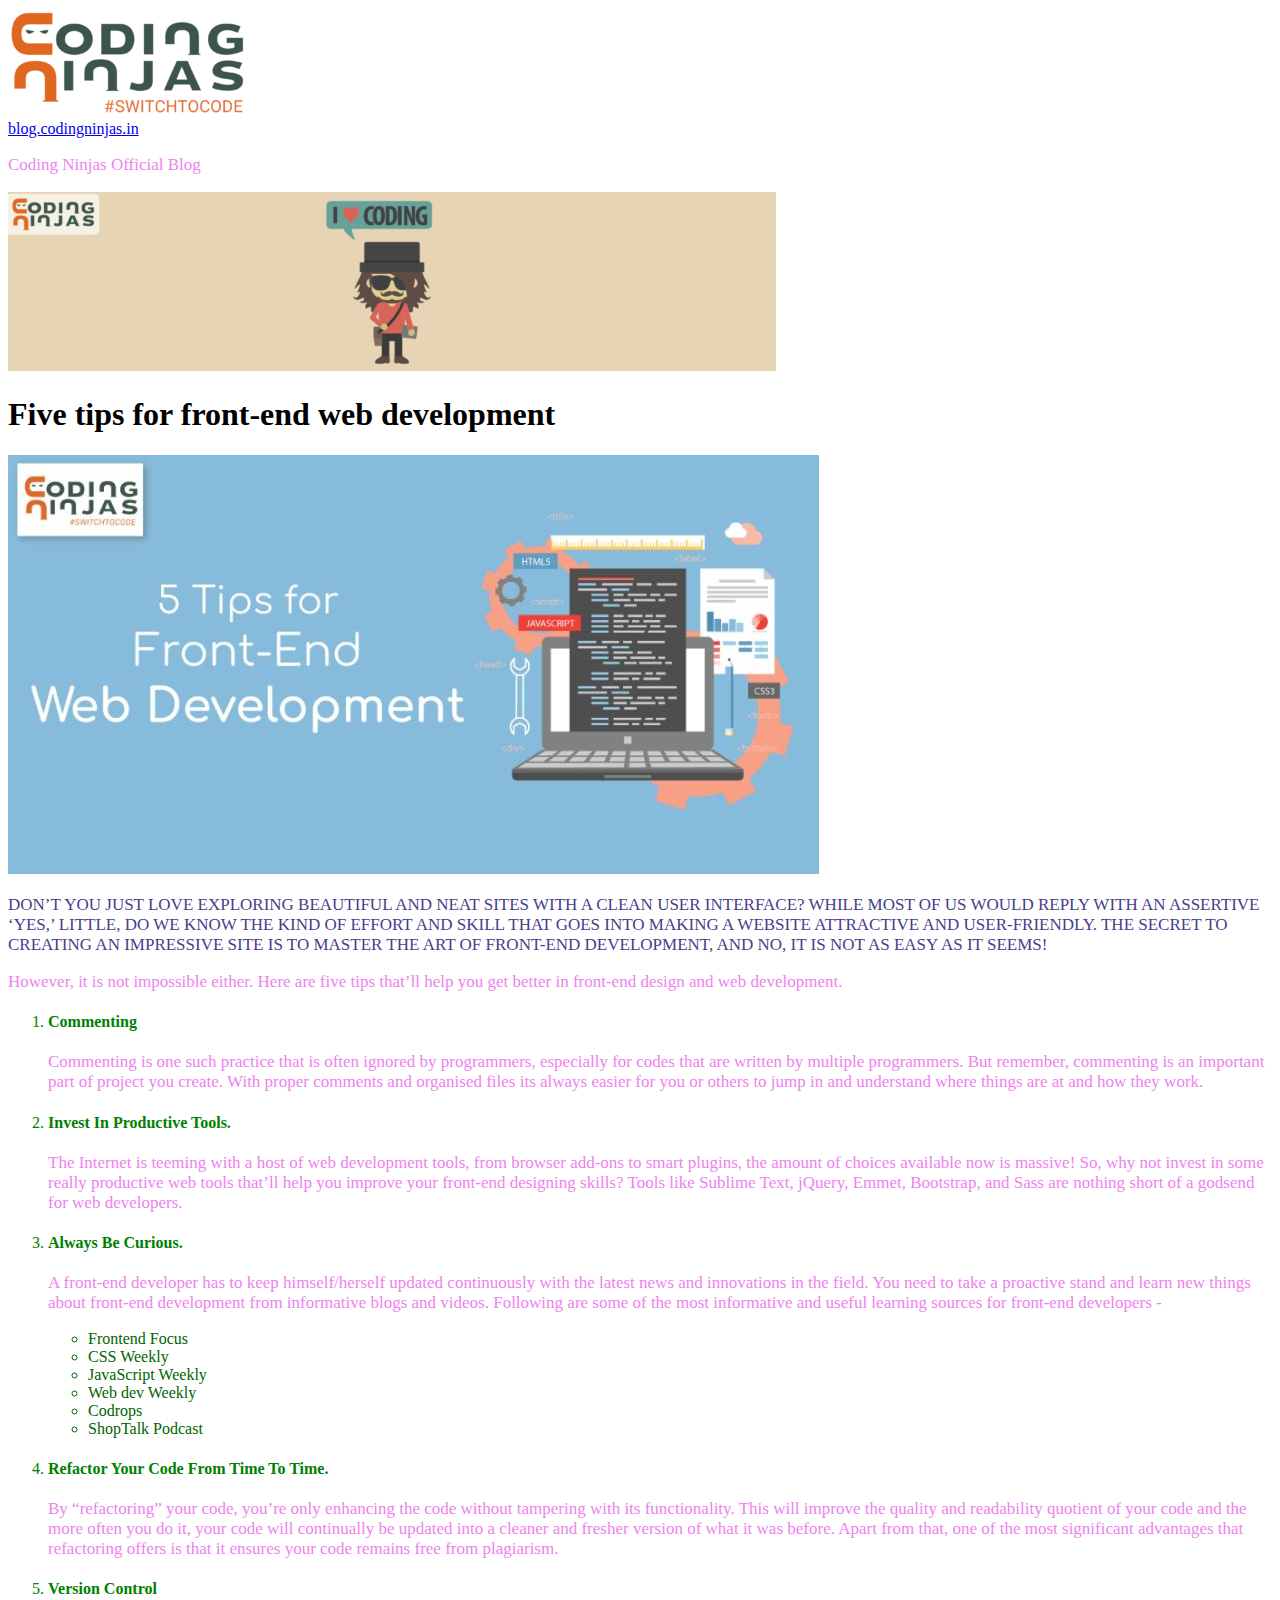
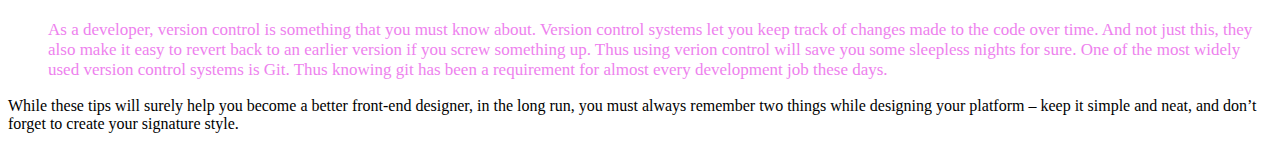
<file: index.html>
<!DOCTYPE html>
<html>
<head>
	<meta charset="utf-8">
	<meta name="viewport" content="width=device-width, initial-scale=1">
	<title>PCLYST</title>

	<link rel="stylesheet" type="text/css" href="style.css">
</head>

<body>
	<!--Header-->
	<header id = "blog-header">
		<!--logo-->
		<a href="http://blog.codingninjas.in">
			<img src="Blog Page Structure/image/logo_switchtocode.png" alt="coding ninjas logo">
		</a>
		<br>
		<a href="http://blog.codingninjas.in">blog.codingninjas.in</a>
		<p>
			Coding Ninjas Official Blog
		</p>

		<div id="banner">
			<img src="Blog Page Structure/image/coding_ninjas.png" alt="coding Ninja banner">
		</div>
	</header>

	<main>
		<header>
			<h1>Five tips for front-end web development</h1>

			<img src="Blog Page Structure/image/five-tips-for-front-end-web-development.jpg" alt="coding Ninja Slider">
		</header>

		<div>
			<p class="colordarkbl">
				Don’t you just love exploring beautiful and neat sites with a clean user interface? While most of us would reply with an assertive ‘YES,’ little, do we know the kind of effort and skill that goes into making a website attractive and user-friendly. The secret to creating an impressive site is to master the art of front-end development, and no, it is not as easy as it seems!
			</p>
			<p>
				However, it is not impossible either. Here are five tips that’ll help you get better in front-end design and web development.
			</p>
		</div>

		<div id="list">
			<ol>
				<li><h4>Commenting</h4>
				<p>Commenting is one such practice that is often ignored by programmers, especially for codes that are written by multiple programmers. But remember, commenting is an important part of project you create. With proper comments and organised files its always easier for you or others to jump in and understand where things are at and how they work.</p>
				</li>

				<li>
					<h4>Invest In Productive Tools.</h4>
					<p>
						The Internet is teeming with a host of web development tools, from browser add-ons to smart plugins, the amount of choices available now is massive! So, why not invest in some really productive web tools that’ll help you improve your front-end designing skills? Tools like Sublime Text, jQuery, Emmet, Bootstrap, and Sass are nothing short of a godsend for web developers.
					</p>
				</li>

				<li>
					<h4>Always Be Curious.</h4>
					<p>
						A front-end developer has to keep himself/herself updated continuously with the latest news and innovations in the field. You need to take a proactive stand and learn new things about front-end development from informative blogs and videos. Following are some of the most informative and useful learning sources for front-end developers -
					</p>
					<ul>
						<li>Frontend Focus</li>
						<li>CSS Weekly</li>
						<li>JavaScript Weekly</li>
						<li>Web dev Weekly</li>
						<li>Codrops</li>
						<li>ShopTalk Podcast</li>
					</ul>
				</li>

				<li>
					<h4>Refactor Your Code From Time To Time.</h4>
					<p>
						By “refactoring” your code, you’re only enhancing the code without tampering with its functionality. This will improve the quality and readability quotient of your code and the more often you do it, your code will continually be updated into a cleaner and fresher version of what it was before. Apart from that, one of the most significant advantages that refactoring offers is that it ensures your code remains free from plagiarism.
					</p>
				</li>
				<li>
					<h4>Version Control</h4>
					<p>
						As a developer, version control is something that you must know about. Version control systems let you keep track of changes made to the code over time. And not just this, they also make it easy to revert back to an earlier version if you screw something up. Thus using verion control will save you some sleepless nights for sure. One of the most widely used version control systems is Git. Thus knowing git has been a requirement for almost every development job these days.
					</p>
				</li>
			</ol>

			<p>
				
			</p>
		</div>
	</main>

	<div>
		While these tips will surely help you become a better front-end designer, in the long run, you must always remember two things while designing your platform – keep it simple and neat, and don’t forget to create your signature style.
	</div>


</body>
</html>
</file>
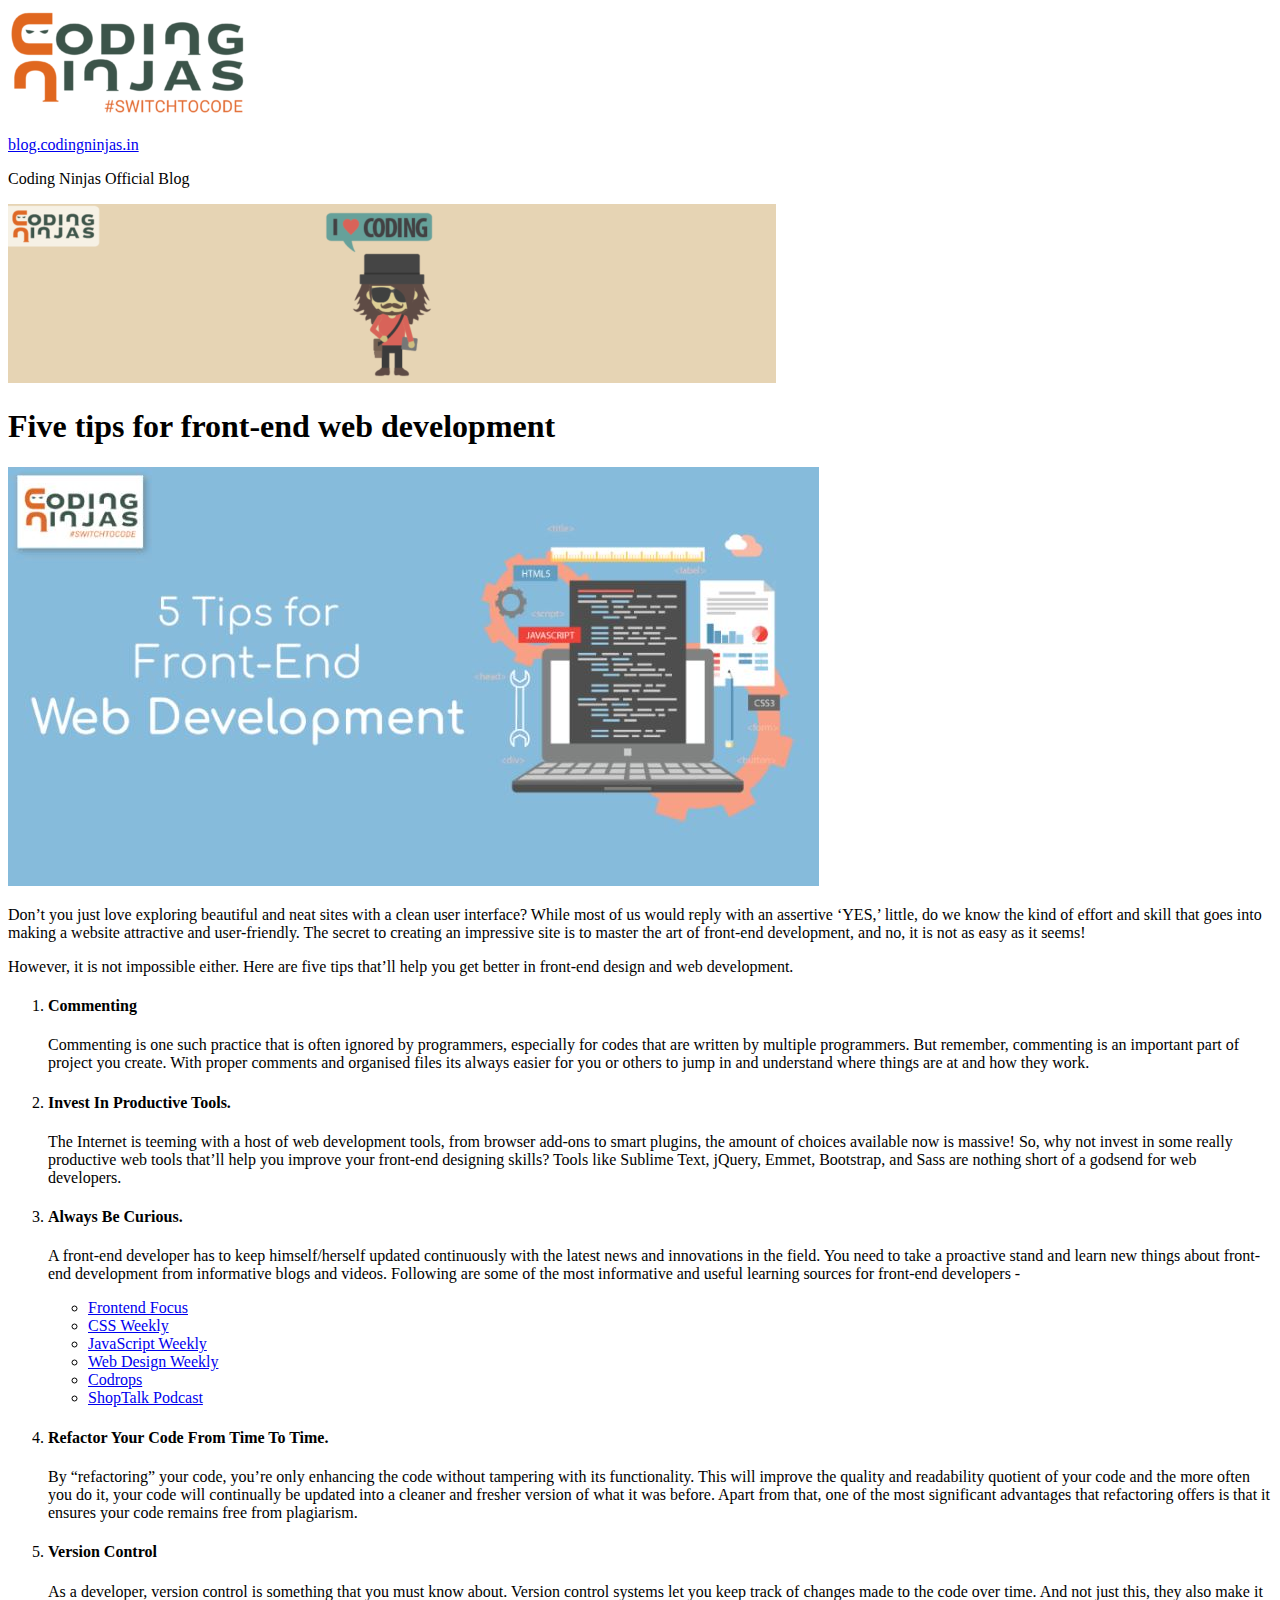
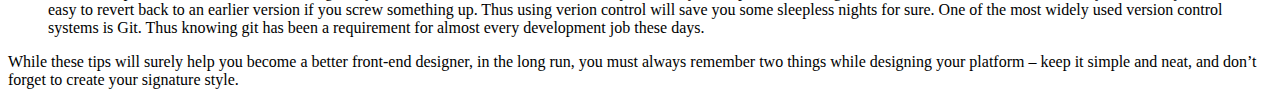
<file: Blog Page Structure/five-tips.html>
<!DOCTYPE html>
<html>
<head>
    <meta charset="utf-8">
    <meta name="viewport" content="width=device-width, initial-scale=1">
    <title> Five tips for front-end Development </title>
</head>
<body>

    <header id="main-header">

        <a href="http://blog.codingninjas.in/"><img src="image/logo_switchtocode.png" alt="coding ninjas logo" /></a>

        <div>
            <p><a href="http://blog.codingninjas.in/">blog.codingninjas.in</a></p>
            <p> Coding Ninjas Official Blog</p>
        </div>
        <div>
            <img src="image/coding_ninjas.png">
        </div>
    </header>
    <div>

        <main>

            <header>
                <h1 id="blog-title"> Five tips for front-end web development </h1>
            </header>




            <article>
                <div>
                    <img src="image/five-tips-for-front-end-web-development.jpg">
                </div>
                <p>
                    Don’t you just love exploring beautiful and neat sites with a clean user interface? While most of us would reply with an assertive ‘YES,’ little, do we know the kind of effort and skill that goes into making a website attractive and user-friendly. The secret to creating an impressive site is to master the art of front-end development, and no, it is not as easy as it seems!
                </p>
                <p>
                    However, it is not impossible either. Here are five tips that’ll help you get better in front-end design and web development.
                </p>

                <ol>
                    <li>
                        <h4> Commenting </h4>
                        <p>
                            Commenting is one such practice that is often ignored by programmers, especially for codes that are written by multiple programmers. But remember, commenting is an important part of project you create. With proper comments and organised files its always easier for you or others to jump in and understand where things are at and how they work.
                        </p>
                    </li>
                    <li>
                        <h4> Invest In Productive Tools. </h4>
                        <p>
                            The Internet is teeming with a host of web development tools, from browser add-ons to smart plugins, the amount of choices available now is massive! So, why not invest in some really productive web tools that’ll help you improve your front-end designing skills? Tools like Sublime Text, jQuery, Emmet, Bootstrap, and Sass are nothing short of a godsend for web developers.
                        </p>
                    </li>
                    <li>
                        <h4>Always Be Curious. </h4>
                        <p>
                            A front-end developer has to keep himself/herself updated continuously with the latest news and innovations in the field. You need to take a proactive stand and learn new things about front-end development from informative blogs and videos. Following are some of the most informative and useful learning sources for front-end developers -
                        </p>
                        <ul type="circle">
                            <li> <a href="https://frontendfoc.us/" target="_blank"> Frontend Focus </a> </li>
                            <li> <a href="https://css-weekly.com/" target="_blank"> CSS Weekly </a> </li>
                            <li> <a href="https://javascriptweekly.com/" target="_blank"> JavaScript Weekly </a> </li>
                            <li> <a href="https://web-design-weekly.com/" target="_blank"> Web Design Weekly </a> </li>
                            <li> <a href="https://tympanus.net/codrops/" target="_blank"> Codrops </a> </li>
                            <li> <a href="https://shoptalkshow.com/" target="_blank"> ShopTalk Podcast </a> </li>

                        </ul>

                    </li>
                    <li>
                        <h4> Refactor Your Code From Time To Time. </h4>
                        <p>
                            By “refactoring” your code, you’re only enhancing the code without tampering with its functionality. This will improve the quality and readability quotient of your code and the more often you do it, your code will continually be updated into a cleaner and fresher version of what it was before. Apart from that, one of the most significant advantages that refactoring offers is that it ensures your code remains free from plagiarism.
                        </p>
                    </li>
                    <li>
                        <h4> Version Control </h4>
                        <p>
                            As a developer, version control is something that you must know about. Version control systems let you keep track of changes made to the code over time. And not just this, they also make it easy to revert back to an earlier version if you screw something up. Thus using verion control will save you some sleepless nights for sure. One of the most widely used version control systems is Git. Thus knowing git has been a requirement for almost every development job these days.
                        </p>
                    </li>
                </ol>
                <p>
                    While these tips will surely help you become a better front-end designer, in the long run, you must always remember two things while designing your platform – keep it simple and neat, and don’t forget to create your signature style.
                </p>
            </article>
        </main>
    </div>

</body>
</html>
</file>
<file: style.css>
p{
	color: violet;
	font-size: 17px;
}
ol{
	color: green;
}
ul{
	color: darkgreen;
}

.colordarkbl{
	text-transform: uppercase;
	color: darkslateblue;
}
</file>
